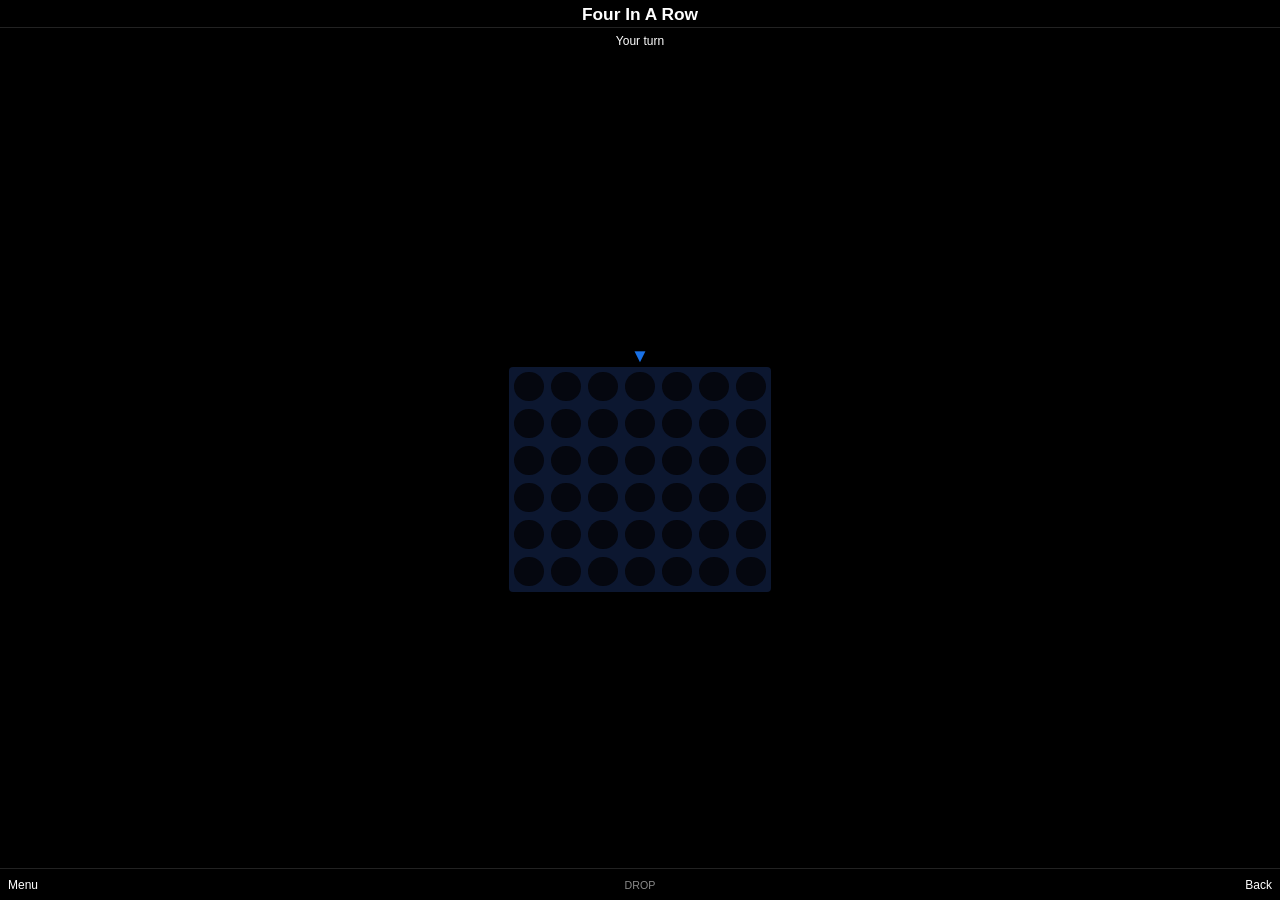
<file: index.html>
<!doctype html>
<html lang="en">
<head>
  <meta charset="utf-8" />
  <meta name="viewport" content="width=240, height=320, initial-scale=1.0, maximum-scale=1.0, user-scalable=no" />
  <title>Four In A Row</title>
  <link rel="icon" href="icon.png" />
  <link rel="stylesheet" href="style.css" />
</head>
<body>
  <header>Four In A Row</header>

  <div id="app">
    <div id="game-status" role="status">Your turn</div>
    <div id="board-wrap">
      <div id="cursor-row"></div>
      <div id="board"></div>
    </div>
  </div>

  <!-- LSK options menu -->
  <menu id="options-menu" hidden>
    <button class="item" data-action="resume" type="button"><span class="title">Resume</span></button>
    <button class="item" data-action="new" type="button"><span class="title">New Game</span></button>
    <button class="item" data-action="settings" type="button"><span class="title">Settings</span></button>
    <button class="item" data-action="help" type="button"><span class="title">Help</span></button>
    <button class="item" data-action="about" type="button"><span class="title">About</span></button>
  </menu>

  <!-- Confirm restart -->
  <div class="modal-backdrop" id="confirm-modal" hidden>
    <div class="modal-box">
      <h3>Start New Game?</h3>
      <p>Current progress will be lost.</p>
      <p class="modal-hint">Fire = Yes &middot; Menu = Cancel</p>
    </div>
  </div>

  <!-- Win / lose / draw -->
  <div class="modal-backdrop" id="gameover-modal" hidden>
    <div class="modal-box">
      <h3 id="gameover-title">You Win!</h3>
      <p class="modal-hint">Press Fire to play again</p>
    </div>
  </div>

  <!-- Pause -->
  <div class="modal-backdrop" id="pause-modal" hidden>
    <div class="modal-box">
      <h3>Paused</h3>
      <p class="modal-hint">Press 0 to resume</p>
    </div>
  </div>

  <footer>
    <span id="softkey-left">Menu</span>
    <span id="softkey-center">Drop</span>
    <span id="softkey-right">Back</span>
  </footer>

  <script src="common.js"></script>
  <script src="game.js"></script>
</body>
</html>
</file>
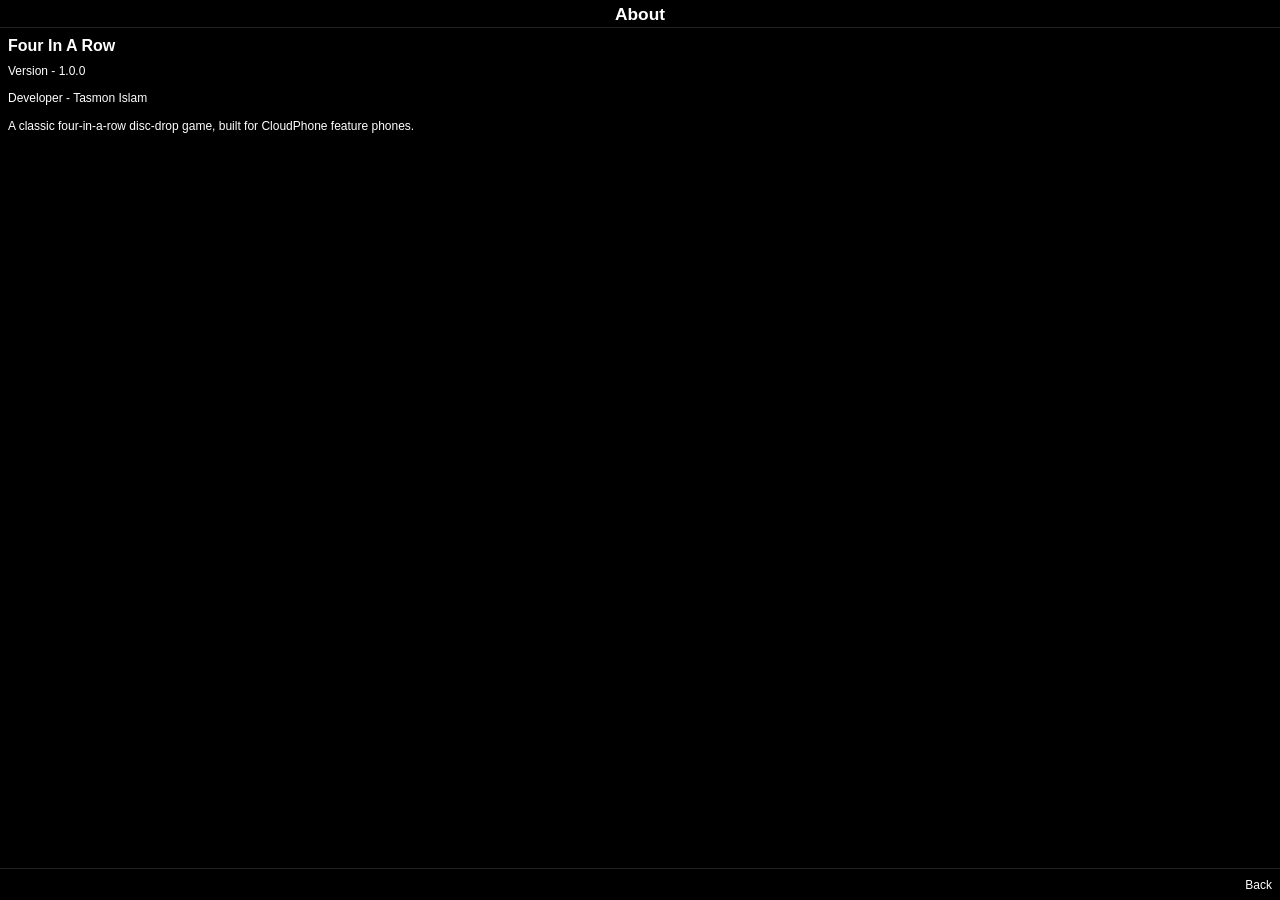
<file: about.html>
<!doctype html>
<html lang="en">
<head>
  <meta charset="utf-8" />
  <meta name="viewport" content="width=240, height=320, initial-scale=1.0, maximum-scale=1.0, user-scalable=no" />
  <title>About - Four In A Row</title>
  <link rel="icon" href="icon.png" />
  <link rel="stylesheet" href="style.css" />
</head>
<body>
  <header>About</header>

  <div id="app">
    <h2>Four In A Row</h2>
    <p>Version - 1.0.0</p>
    <p>Developer - Tasmon Islam</p>
    <p>A classic four-in-a-row disc-drop game, built for CloudPhone feature phones.</p>
  </div>

  <footer>
    <span id="softkey-left"></span>
    <span id="softkey-center"></span>
    <span id="softkey-right">Back</span>
  </footer>

  <script src="common.js"></script>
  <script>
    bindRightSoftKeySecondary('index.html');
  </script>
</body>
</html>
</file>
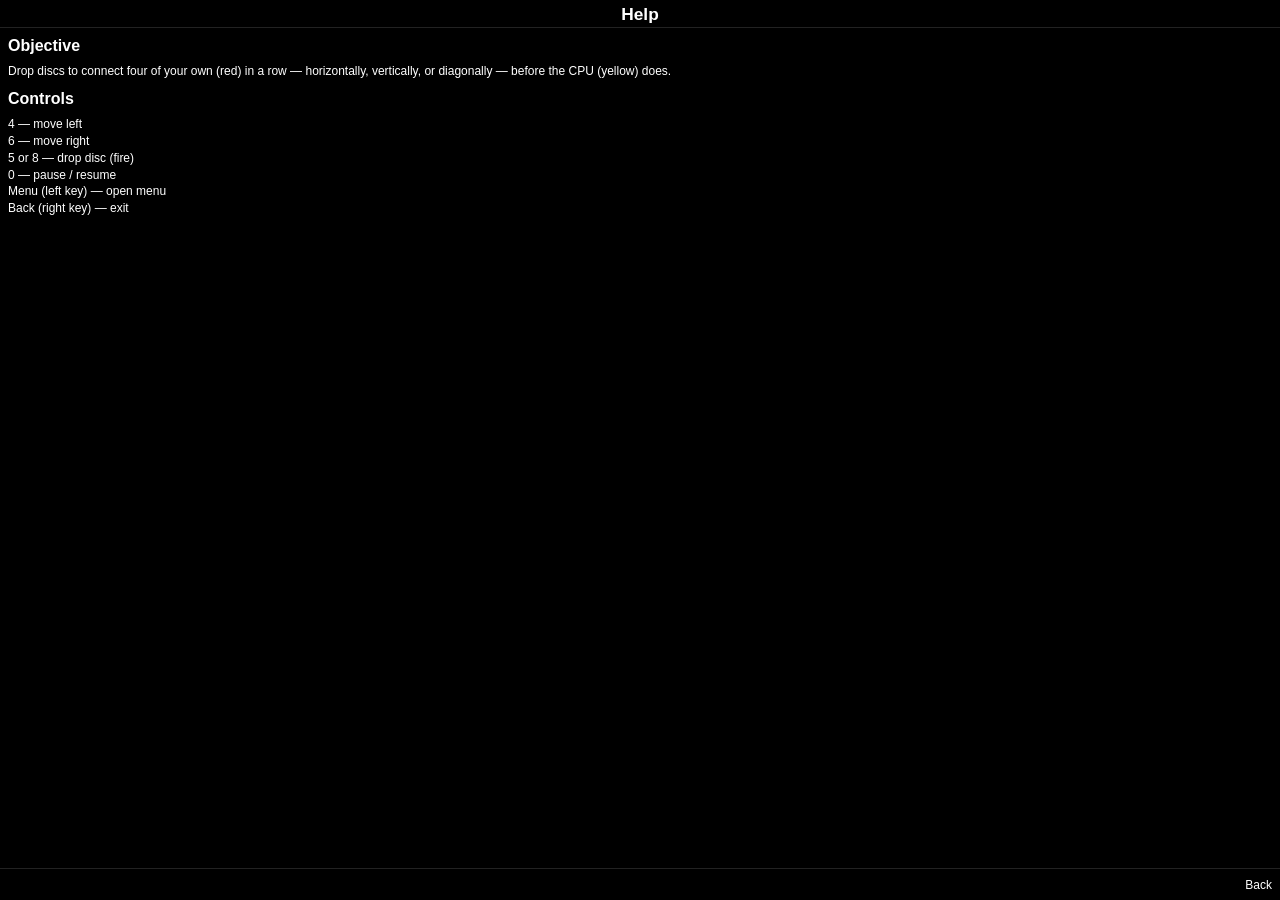
<file: help.html>
<!doctype html>
<html lang="en">
<head>
  <meta charset="utf-8" />
  <meta name="viewport" content="width=240, height=320, initial-scale=1.0, maximum-scale=1.0, user-scalable=no" />
  <title>Help - Four In A Row</title>
  <link rel="icon" href="icon.png" />
  <link rel="stylesheet" href="style.css" />
</head>
<body>
  <header>Help</header>

  <div id="app">
    <h2>Objective</h2>
    <p>Drop discs to connect four of your own (red) in a row &mdash; horizontally, vertically, or diagonally &mdash; before the CPU (yellow) does.</p>

    <h2>Controls</h2>
    <p>4 &mdash; move left<br />
       6 &mdash; move right<br />
       5 or 8 &mdash; drop disc (fire)<br />
       0 &mdash; pause / resume<br />
       Menu (left key) &mdash; open menu<br />
       Back (right key) &mdash; exit</p>
  </div>

  <footer>
    <span id="softkey-left"></span>
    <span id="softkey-center"></span>
    <span id="softkey-right">Back</span>
  </footer>

  <script src="common.js"></script>
  <script>
    bindRightSoftKeySecondary('index.html');
  </script>
</body>
</html>
</file>
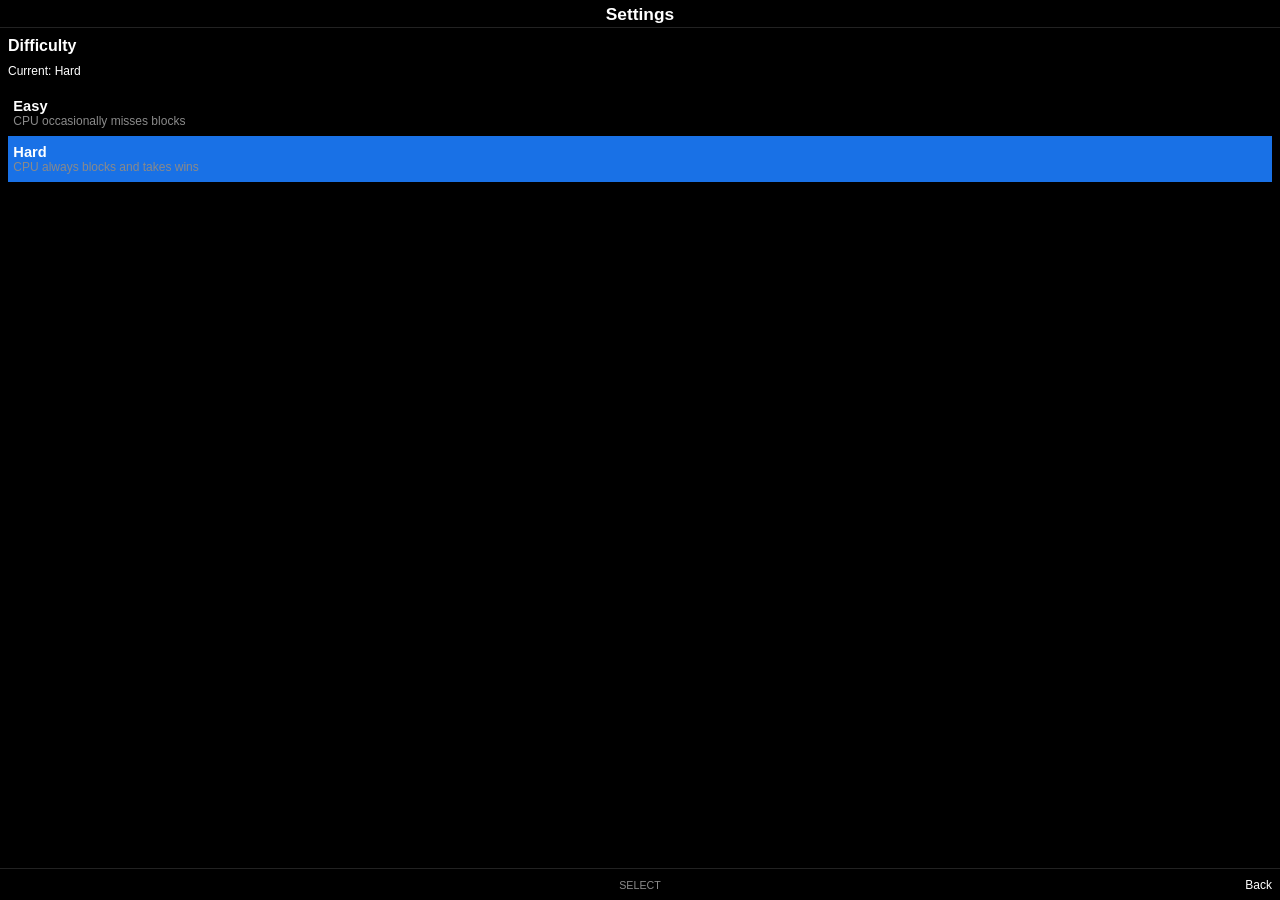
<file: settings.html>
<!doctype html>
<html lang="en">
<head>
  <meta charset="utf-8" />
  <meta name="viewport" content="width=240, height=320, initial-scale=1.0, maximum-scale=1.0, user-scalable=no" />
  <title>Settings - Four In A Row</title>
  <link rel="icon" href="icon.png" />
  <link rel="stylesheet" href="style.css" />
</head>
<body>
  <header>Settings</header>

  <div id="app">
    <h2>Difficulty</h2>
    <p id="current-line">Current: Hard</p>

    <button class="item" data-value="easy" type="button" tabindex="0">
      <span class="title">Easy</span>
      <span class="description">CPU occasionally misses blocks</span>
    </button>
    <button class="item" data-value="hard" type="button" tabindex="0">
      <span class="title">Hard</span>
      <span class="description">CPU always blocks and takes wins</span>
    </button>
  </div>

  <footer>
    <span id="softkey-left"></span>
    <span id="softkey-center">Select</span>
    <span id="softkey-right">Back</span>
  </footer>

  <script src="common.js"></script>
  <script src="settings.js"></script>
</body>
</html>
</file>
<file: style.css>
/* Four In A Row — CloudPhone widget shared styles */

:root {
  --bg: #000;
  --fg: #fff;
  --accent: #1971e6;
  --dim: #8a8a8a;
  --disc-red: #e6413c;
  --disc-yellow: #f4c430;
  --board-bg: #0c1730;
  --board-slot: #05070f;
}

* {
  box-sizing: border-box;
  -webkit-tap-highlight-color: transparent;
}

html, body {
  width: 100vw;
  height: 100vh;
  margin: 0;
  padding: 0;
  background: var(--bg);
  color: var(--fg);
  font-family: 'Roboto', sans-serif;
  overflow: hidden;
  user-select: none;
}

button {
  font-family: inherit;
}

/* ---------- Header ---------- */
header {
  position: absolute;
  top: 0;
  left: 0;
  right: 0;
  width: 100vw;
  height: 28px;
  line-height: 28px;
  text-align: center;
  font-weight: bold;
  font-size: 13pt;
  background: #000;
  border-bottom: 1px solid #222;
  white-space: nowrap;
  overflow: hidden;
  z-index: 2;
}

/* ---------- Main content area ---------- */
#app {
  position: absolute;
  top: 28px;
  bottom: 32px;
  left: 0;
  right: 0;
  width: 100vw;
  overflow-y: auto;
  padding: 6px 8px;
}

/* ---------- Footer / softkey bar ---------- */
footer {
  position: absolute;
  bottom: 0;
  left: 0;
  right: 0;
  width: 100vw;
  height: 32px;
  display: flex;
  align-items: center;
  background: #000;
  border-top: 1px solid #222;
  color: var(--fg);
  font-size: 9pt;
  z-index: 2;
}

footer span {
  flex: 1 1 33.3%;
  padding: 0 6pt;
  white-space: nowrap;
  overflow: hidden;
  text-overflow: ellipsis;
}

footer #softkey-left {
  text-align: left;
}

footer #softkey-center {
  text-align: center;
  text-transform: uppercase;
  font-size: 8pt;
  color: var(--dim);
}

footer #softkey-right {
  text-align: right;
}

footer span:empty::before {
  content: "\00a0";
}

/* ---------- Generic list / menu items (settings, help, options menu) ---------- */
.item {
  display: block;
  width: 100%;
  padding: 6pt 4pt;
  background: transparent;
  border: none;
  color: var(--fg);
  text-align: start;
  font-size: 11pt;
}

.item .title {
  display: block;
  font-weight: bold;
}

.item .description {
  display: block;
  font-size: 9pt;
  color: var(--dim);
}

.item.focused,
.item:focus {
  background: var(--accent);
  outline: none;
}

h2 {
  margin: 2pt 0 6pt;
  font-size: 12pt;
}

p {
  margin: 0 0 8pt;
  font-size: 9pt;
  line-height: 1.4;
}

/* ---------- Overlay menu (LSK menu) ---------- */
menu {
  position: absolute;
  margin: 0;
  padding: 0;
  top: 28px;
  bottom: 32px;
  left: 0;
  right: 0;
  width: 100vw;
  background: #000;
  z-index: 10;
}

menu[hidden] {
  display: none;
}

/* ---------- Modal (confirm / win / pause) ---------- */
.modal-backdrop {
  position: absolute;
  top: 28px;
  bottom: 32px;
  left: 0;
  right: 0;
  width: 100vw;
  background: rgba(0, 0, 0, 0.85);
  display: flex;
  align-items: center;
  justify-content: center;
  z-index: 20;
}

.modal-backdrop[hidden] {
  display: none;
}

.modal-box {
  width: 90%;
  max-width: 220px;
  background: #111;
  border: 1px solid var(--accent);
  padding: 10pt;
  text-align: center;
}

.modal-box h3 {
  margin: 0 0 6pt;
  font-size: 11pt;
}

.modal-box p {
  margin: 0 0 8pt;
  font-size: 9pt;
}

.modal-hint {
  font-size: 8pt;
  color: var(--dim);
}

/* ---------- Game board ---------- */
#game-status {
  text-align: center;
  font-size: 9pt;
  margin-bottom: 4px;
  min-height: 12pt;
}

#board-wrap {
  display: flex;
  flex-direction: column;
  align-items: center;
  height: 100%;
  justify-content: center;
}

#cursor-row {
  display: flex;
  justify-content: center;
}

#cursor-row .cursor-cell {
  display: flex;
  align-items: center;
  justify-content: center;
  color: var(--accent);
  font-weight: bold;
}

#board {
  display: grid;
  background: var(--board-bg);
  padding: 3px;
  border-radius: 4px;
}

.slot {
  display: flex;
  align-items: center;
  justify-content: center;
}

.slot .disc {
  border-radius: 50%;
  background: var(--board-slot);
  width: 86%;
  height: 86%;
}

.slot .disc.red {
  background: var(--disc-red);
}

.slot .disc.yellow {
  background: var(--disc-yellow);
}

/* ---------- QVGA (240x320-ish) ---------- */
@media only screen and (min-width: 129px) and (max-width: 240px) {
  header {
    height: 30px;
    line-height: 30px;
    font-size: 12pt;
  }

  #app {
    top: 30px;
    bottom: 34px;
    padding: 6px 4px;
  }

  footer {
    height: 34px;
    font-size: 8pt;
  }

  .cell-size-cfg {
    --cell: 30px;
  }

  #board {
    grid-template-columns: repeat(7, 30px);
    grid-template-rows: repeat(6, 30px);
    gap: 2px;
  }

  #cursor-row .cursor-cell {
    width: 30px;
    font-size: 12pt;
  }
}

/* ---------- QQVGA (128x160) ---------- */
@media only screen and (max-width: 128px) {
  header {
    height: 18px;
    line-height: 18px;
    font-size: 7pt;
  }

  #app {
    top: 18px;
    bottom: 18px;
    padding: 2px;
  }

  footer {
    height: 18px;
    font-size: 5.5pt;
  }

  footer span {
    padding: 0 2pt;
  }

  #board {
    grid-template-columns: repeat(7, 15px);
    grid-template-rows: repeat(6, 15px);
    gap: 1px;
  }

  #cursor-row .cursor-cell {
    width: 15px;
    font-size: 7pt;
  }

  .item {
    padding: 3pt 2pt;
    font-size: 8pt;
  }

  .item .description {
    font-size: 6.5pt;
  }

  h2 {
    font-size: 8pt;
  }

  p {
    font-size: 6.5pt;
  }
}

/* Fallback board sizing for anything wider than QVGA (desktop testing) */
@media only screen and (min-width: 241px) {
  #board {
    grid-template-columns: repeat(7, 34px);
    grid-template-rows: repeat(6, 34px);
    gap: 3px;
  }

  #cursor-row .cursor-cell {
    width: 34px;
    font-size: 14pt;
  }
}
</file>
